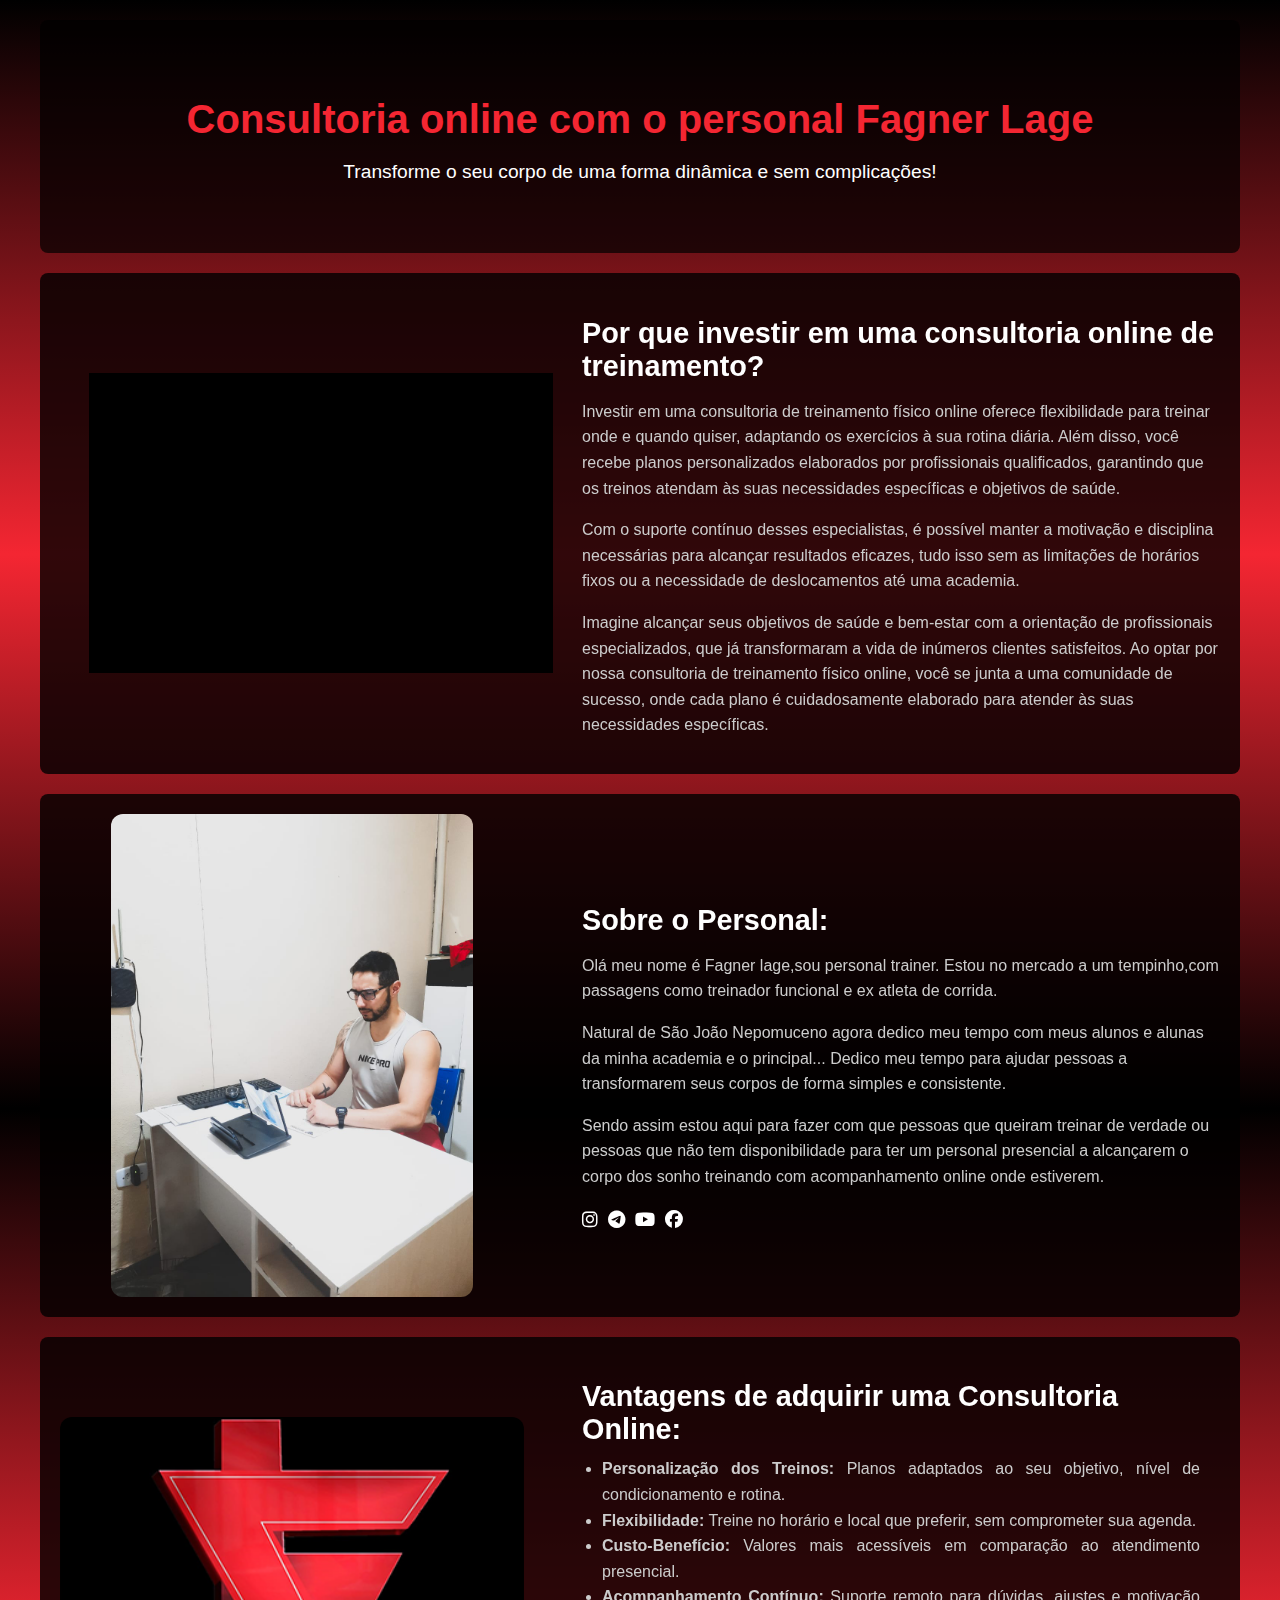
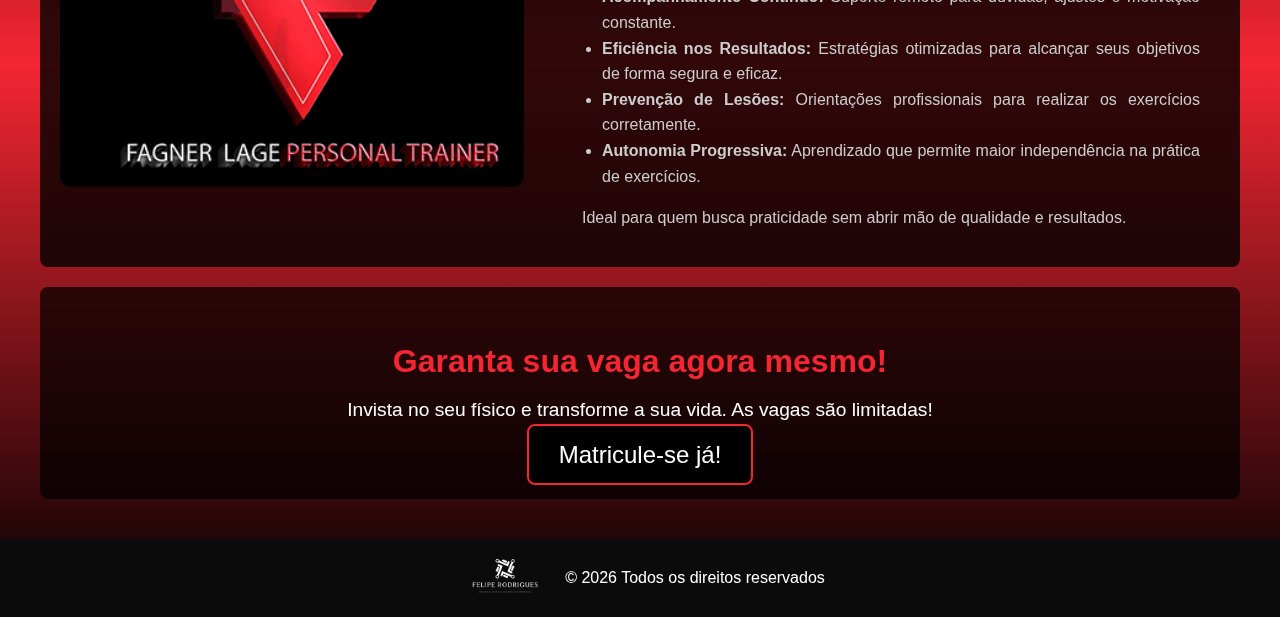
<file: index.html>
<!DOCTYPE html>
<html lang="pt-BR">

<head>
    <meta charset="UTF-8">
    <link rel="stylesheet" href="https://cdnjs.cloudflare.com/ajax/libs/font-awesome/6.4.0/css/all.min.css">

    <meta name="viewport" content="width=device-width, initial-scale=1.0">
    <!-- Meta Description -->
    <meta name="description"
        content="Plataforma de consultoria para exercicios fisícos. Aprenda online com materiais práticos e mentoria personalizada. Inscreva-se já!">
    <!-- Palavras-chave -->
    <meta name="keywords"
        content="Plataforma de consultoria para exercicios fisícos. Aprenda online com materiais práticos e mentoria personalizada. Inscreva-se já!">
    <!-- Autor -->
    <meta name="Fagner Lage" content="Consultoria personalizada para treinos.">
    <!-- Open Graph (Para Redes Sociais) -->
    <meta property="og:title" content="Fagner Lage  | Consultoria personalizada para treinos.">
    <meta property="og:description"
        content="Plataforma de consultoria para exercicios fisícos. Aprenda online com materiais práticos e mentoria personalizada. Inscreva-se já">
    <title>Consultoria personalizada com o personal Fagner Lage</title>
    <link rel="stylesheet" href="./administrador/Assets/css/estilo-video-apresentacao.css">
    <link rel="icon" href="Assets/img/logo.ico" type="image/x-icon" />
    <link rel="shortcut icon" href="Assets/img/logo.ico" type="image/x-icon" />
</head>
<script>
    var images = [
        "./administrador/Assets/img/1.jpeg",
        "./administrador/Assets/img/2.jpeg",
        "./administrador/Assets/img/3.jpeg",
        "./administrador/Assets/img/4.jpeg",
        "./administrador/Assets/img/5.jpeg"

    ];
    var currentIndex = 0;

    function changeImage() {
        var img = document.getElementById("slideshow");

        // Inicia o fade-out
        img.style.opacity = 0;

        setTimeout(function () {
            // Após o fade-out, troca a imagem
            currentIndex = (currentIndex + 1) % images.length;
            img.src = images[currentIndex];

            // Inicia o fade-in
            img.style.opacity = 1;
        }, 1000); // Tempo do fade-out (1s)
    }

    // Troca a imagem a cada 5 segundos
    setInterval(changeImage, 5000);
</script>

<body>
    <main>
        <!-- Seção de Destaque -->
        <header class="hero">
            <h1>Consultoria online com o personal Fagner Lage</h1>
            <p>Transforme o seu corpo de uma forma dinâmica e sem complicações!</p>
        </header>

        <!-- Seção de Motivos para investir em uma consultoria online de treinamento com Vídeo -->
        <section class="content-section">
            <div class="text-content">
                <h2>Por que investir em uma consultoria online de treinamento?</h2>
                <p>Investir em uma consultoria de treinamento físico online oferece flexibilidade para treinar onde e
                    quando quiser,
                    adaptando os exercícios à sua rotina diária. Além disso, você recebe planos personalizados
                    elaborados por profissionais qualificados,
                    garantindo que os treinos atendam às suas necessidades específicas e objetivos de saúde.</p>
                <p>Com o suporte contínuo desses especialistas, é possível manter a motivação e disciplina necessárias
                    para alcançar resultados eficazes, tudo isso sem as
                    limitações de horários fixos ou a necessidade de deslocamentos até uma academia.</p>
                <p>Imagine alcançar seus objetivos de saúde e bem-estar com a orientação de profissionais
                    especializados, que já transformaram a vida de inúmeros
                    clientes satisfeitos. Ao optar por nossa consultoria de treinamento físico online, você se junta a
                    uma comunidade de sucesso, onde cada plano é cuidadosamente elaborado para atender às suas
                    necessidades específicas.</p>
            </div>
            <div class="video-wrapper">
                <iframe src="https://www.youtube.com/embed/Ls7xSzsZ_Js?si=X2oyVxZg1FY87t8V" title="Video Example"
                    frameborder="0"
                    allow="accelerometer; autoplay; clipboard-write; encrypted-media; gyroscope; picture-in-picture"
                    allowfullscreen>
                </iframe>
            </div>

        </section>

        <!-- Sobre o Instrutor -->
        <section class="content-section">
            <div class="image-content">
                <img src="./administrador/Assets/img/1.jpeg" id="slideshow" alt="Foto do Instrutor">
            </div>
            <div class="text-content">
                <h2>Sobre o Personal:</h2>
                <p>Olá meu nome é Fagner lage,sou personal trainer.
                    Estou no mercado a um tempinho,com passagens como treinador funcional e ex atleta de corrida.
                <p>Natural de São João Nepomuceno agora dedico meu tempo com meus alunos e alunas da minha academia e o
                    principal...
                    Dedico meu tempo para ajudar pessoas a transformarem seus corpos de forma simples e consistente.</p>
                <p> Sendo assim estou aqui para fazer com que pessoas que queiram treinar de verdade ou pessoas que não
                    tem disponibilidade para ter um personal presencial
                    a alcançarem o corpo dos sonho treinando com acompanhamento online onde estiverem.</p>
                <div class="social-icons">
                    <a href="https://www.instagram.com/fagnerlage_personal?igsh=amFud2pxaHVrNHBl" target="_blank"
                        class="icon instagram">
                        <i class="fab fa-instagram"></i>
                    </a>
                    </a>
                    <a href="https://t.me/+bbMuPfvOADdiYjQx" target="_blank" class="icon twitter">
                        <i class="fab fa-telegram"></i>
                    </a>
                    <a href="https://youtube.com/@fagnerlage4008?si=iE8lZNJxbGlUKe41" target="_blank"
                        class="icon youtube">
                        <i class="fab fa-youtube"></i>
                    </a>
                    <a href="https://www.facebook.com/fagner.lage.79" target="_blank" class="icon facebook">
                        <i class="fab fa-facebook"></i>
                    </a>
                </div>
            </div>

        </section>

        <!-- Sobre o Curso -->
        <section class="content-section">
            <div class="text-content">
                <h2>Vantagens de adquirir uma Consultoria Online:</h2>
                <ul>
                    <li><b>Personalização dos Treinos:</b> Planos adaptados ao seu objetivo, nível de condicionamento e
                        rotina.</li>
                    <li><b>Flexibilidade:</b> Treine no horário e local que preferir, sem comprometer sua agenda.</li>
                    <li><b>Custo-Benefício:</b> Valores mais acessíveis em comparação ao atendimento presencial.</li>
                    <li><b>Acompanhamento Contínuo:</b> Suporte remoto para dúvidas, ajustes e motivação constante.</li>
                    <li><b>Eficiência nos Resultados:</b> Estratégias otimizadas para alcançar seus objetivos de forma
                        segura e eficaz.</li>
                    <li><b>Prevenção de Lesões:</b> Orientações profissionais para realizar os exercícios corretamente.
                    </li>
                    <li><b>Autonomia Progressiva:</b> Aprendizado que permite maior independência na prática de
                        exercícios.</li>
                </ul>
                <p>Ideal para quem busca praticidade sem abrir mão de qualidade e resultados.</p>
            </div>
            <div class="image-content">
                <img src="./administrador/Assets/img/banner04.png" alt="Imagem do Curso" class="course-image">
            </div>
        </section>

        <!-- Seção de Chamada para Ação -->
        <section class="cta-section" id="matricula">
            <h2>Garanta sua vaga agora mesmo!</h2>
            <p>Invista no seu físico e transforme a sua vida. As vagas são limitadas!</p>
            <a href="./links.html" class="cta-button">Matricule-se já!</a>
        </section>
    </main>
    <footer>
        <div class="footer-content">
            <a href="https://feliperodrigues.net">
                <img src="./Assets/img/banner04.png" alt="Logo do Felipe">
            </a>
            <p>© <span id="currentYear">2024</span> Todos os direitos reservados</p>
        </div>
    </footer>
    <script src="./Assets/js/sec.js"></script>
</body>

</html>
</file>
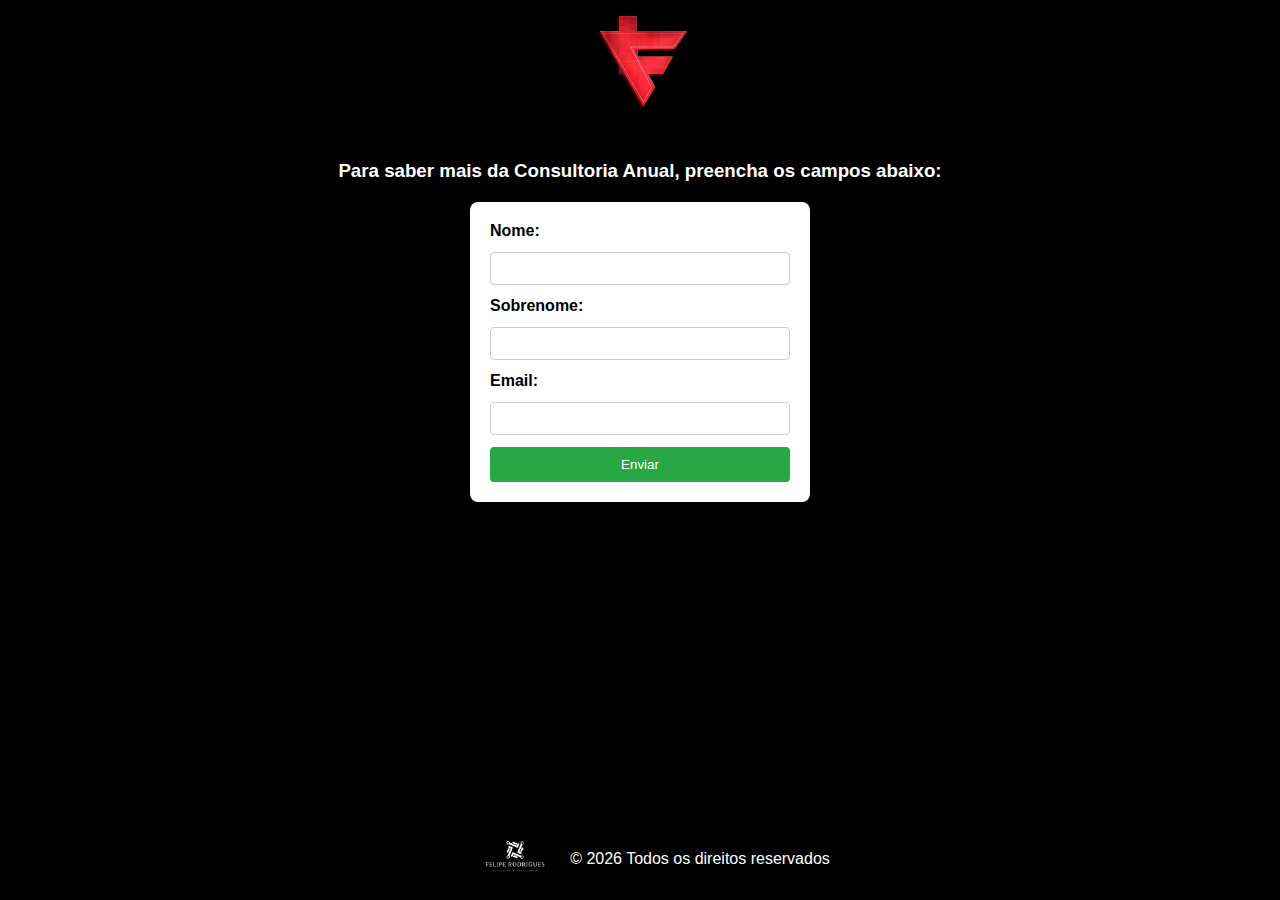
<file: consuloria_anual.html>
<!DOCTYPE html>
<html lang="pt-br">

<head>
    <meta charset="UTF-8">
    <meta name="viewport" content="width=device-width, initial-scale=1.0">
    <link rel="icon" href="./Assets/img/icone.png" type="image/png">
    <link rel="stylesheet" type="text/css" href="Assets/css/estilo-temp.css">
    <link rel="stylesheet" href="https://cdnjs.cloudflare.com/ajax/libs/font-awesome/5.15.4/css/all.min.css">
    <link rel="icon" href="Assets/img/logo.ico" type="image/x-icon" />
    <link rel="shortcut icon" href="Assets/img/logo.ico" type="image/x-icon" />
    
    <title>Fagner Lage |Consultoria Anual</title>
</head>
<body>
    <a href="https://personalfagnerlage.com.br"><img class="pre-nav-image" src="./Assets/img/banner05.png" alt="Logo"></a>

    <h3>Para saber mais da Consultoria Anual, preencha os campos abaixo:</h3>
    <form onsubmit="event.preventDefault(); enviarWhatsApp();">
        <label for="nome">Nome:</label>
        <input type="text" id="nome" name="nome" required>

        <label for="sobrenome">Sobrenome:</label>
        <input type="text" id="sobrenome" name="sobrenome" required>

        <label for="email">Email:</label>
        <input type="email" id="email" name="email" required>

        <button type="submit">Enviar</button>
    </form>
    <footer>
        <div class="footer-content">
            <a href="https://feliperodrigues.net"><img
                    src="./Assets/img/banner04.png" alt="Logo da Zapher Security"></a>
            <p>© <span id="currentYear"></span> Todos os direitos reservados</p>
        </div>
        </footer>
    <script src="./Assets/js/sec.js"></script>
    <script src="/Assets/js/scripts.js"></script>
    
</body>

</html>
</file>
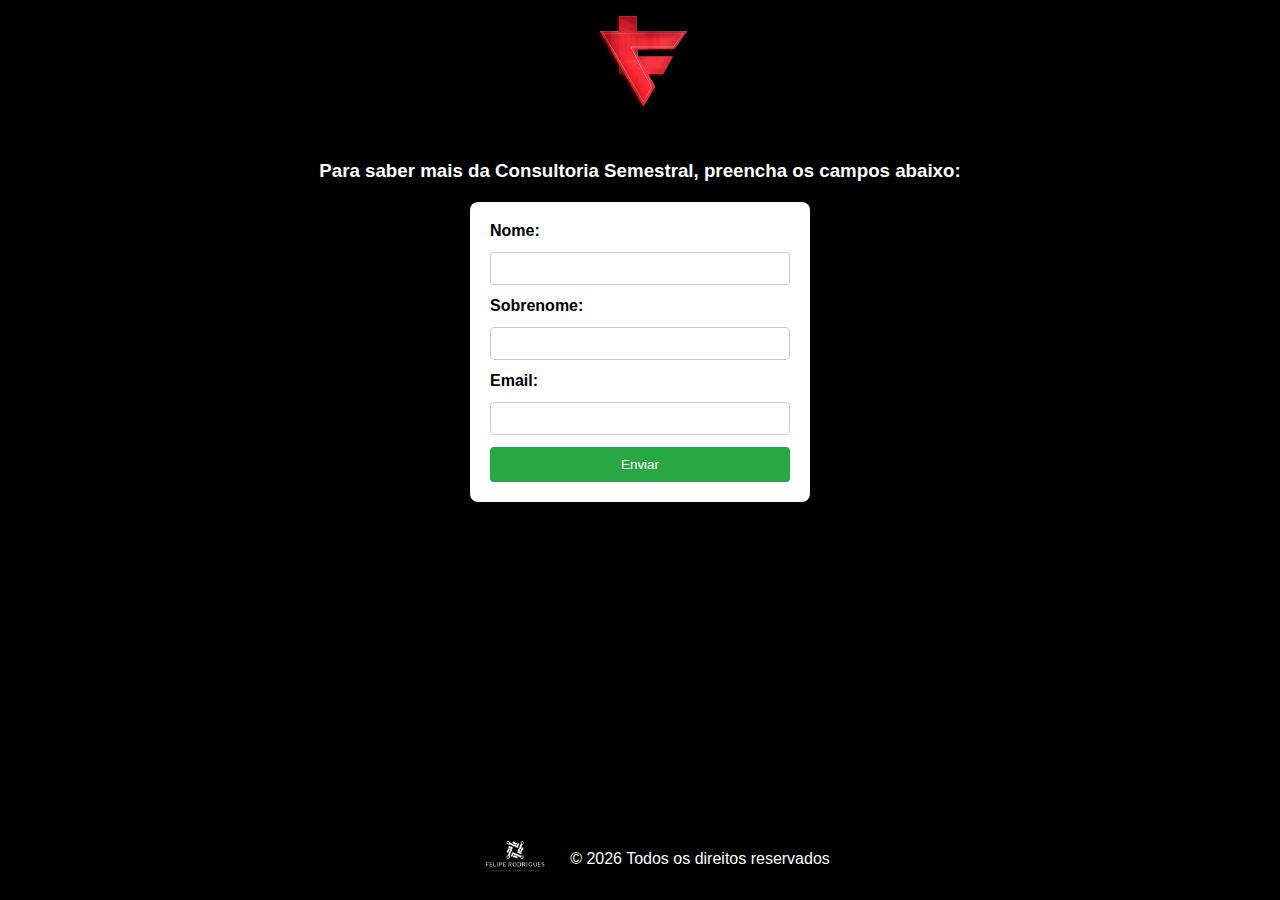
<file: consuloria_semestral.html>
<!DOCTYPE html>
<html lang="pt-br">

<head>
    <meta charset="UTF-8">
    <meta name="viewport" content="width=device-width, initial-scale=1.0">
    <link rel="icon" href="./Assets/img/icone.png" type="image/png">
    <link rel="stylesheet" type="text/css" href="Assets/css/estilo-temp.css">
    <link rel="stylesheet" href="https://cdnjs.cloudflare.com/ajax/libs/font-awesome/5.15.4/css/all.min.css">
    <link rel="icon" href="Assets/img/logo.ico" type="image/x-icon" />
    <link rel="shortcut icon" href="Assets/img/logo.ico" type="image/x-icon" />
    
    <title>Fagner Lage |Consultoria Semestral</title>
</head>
<body>
    <a href="https://personalfagnerlage.com.br"><img class="pre-nav-image" src="./Assets/img/banner05.png" alt="Logo"></a>

    <h3>Para saber mais da Consultoria Semestral, preencha os campos abaixo:</h3>
    <form onsubmit="event.preventDefault(); enviarWhatsApp_consultoria();">
        <label for="nome">Nome:</label>
        <input type="text" id="nome" name="nome" required>

        <label for="sobrenome">Sobrenome:</label>
        <input type="text" id="sobrenome" name="sobrenome" required>

        <label for="email">Email:</label>
        <input type="email" id="email" name="email" required>

        <button type="submit">Enviar</button>
    </form>
    
    <footer>
        <div class="footer-content">
            <a href="https://feliperodrigues.net"><img
                    src="./Assets/img/banner04.png" alt="Logo da Zapher Security"></a>
            <p>© <span id="currentYear"></span> Todos os direitos reservados</p>
        </div>
        </footer>
    <script src="./Assets/js/sec.js"></script>
    <script src="/Assets/js/scripts.js"></script>
</body>

</html>
</file>
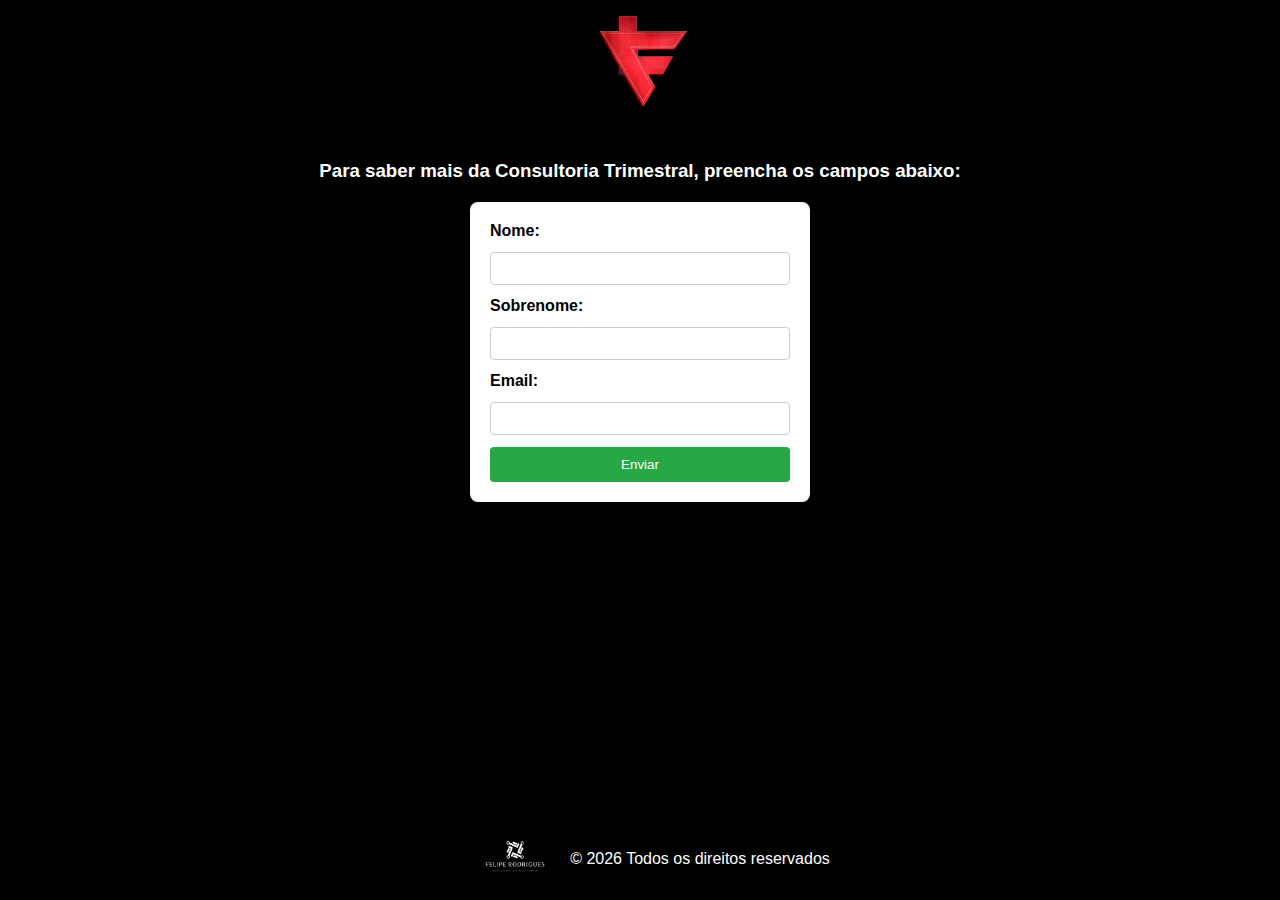
<file: consuloria_trimestral.html>
<!DOCTYPE html>
<html lang="pt-br">

<head>
    <meta charset="UTF-8">
    <meta name="viewport" content="width=device-width, initial-scale=1.0">
    <link rel="icon" href="./Assets/img/icone.png" type="image/png">
    <link rel="stylesheet" type="text/css" href="Assets/css/estilo-temp.css">
    <link rel="stylesheet" href="https://cdnjs.cloudflare.com/ajax/libs/font-awesome/5.15.4/css/all.min.css">
    <link rel="icon" href="Assets/img/logo.ico" type="image/x-icon" />
    <link rel="shortcut icon" href="Assets/img/logo.ico" type="image/x-icon" />
    
    <title>Fagner Lage |Consultoria Trimestral</title>
</head>
<body>
    <a href="https://personalfagnerlage.com.br"><img class="pre-nav-image" src="./Assets/img/banner05.png" alt="Logo"></a>

    <h3>Para saber mais da Consultoria Trimestral, preencha os campos abaixo:</h3>
    <form onsubmit="event.preventDefault(); enviarWhatsApp_mentoria();">
        <label for="nome">Nome:</label>
        <input type="text" id="nome" name="nome" required>

        <label for="sobrenome">Sobrenome:</label>
        <input type="text" id="sobrenome" name="sobrenome" required>

        <label for="email">Email:</label>
        <input type="email" id="email" name="email" required>

        <button type="submit">Enviar</button>
    </form>
   <footer>
        <div class="footer-content">
            <a href="https://feliperodrigues.net"><img
                    src="./Assets/img/banner04.png" alt="Logo da Zapher Security"></a>
            <p>© <span id="currentYear"></span> Todos os direitos reservados</p>
        </div>
        </footer>
    <script src="./Assets/js/sec.js"></script>
    <script src="/Assets/js/scripts.js"></script> 
</body>

</html>
</file>
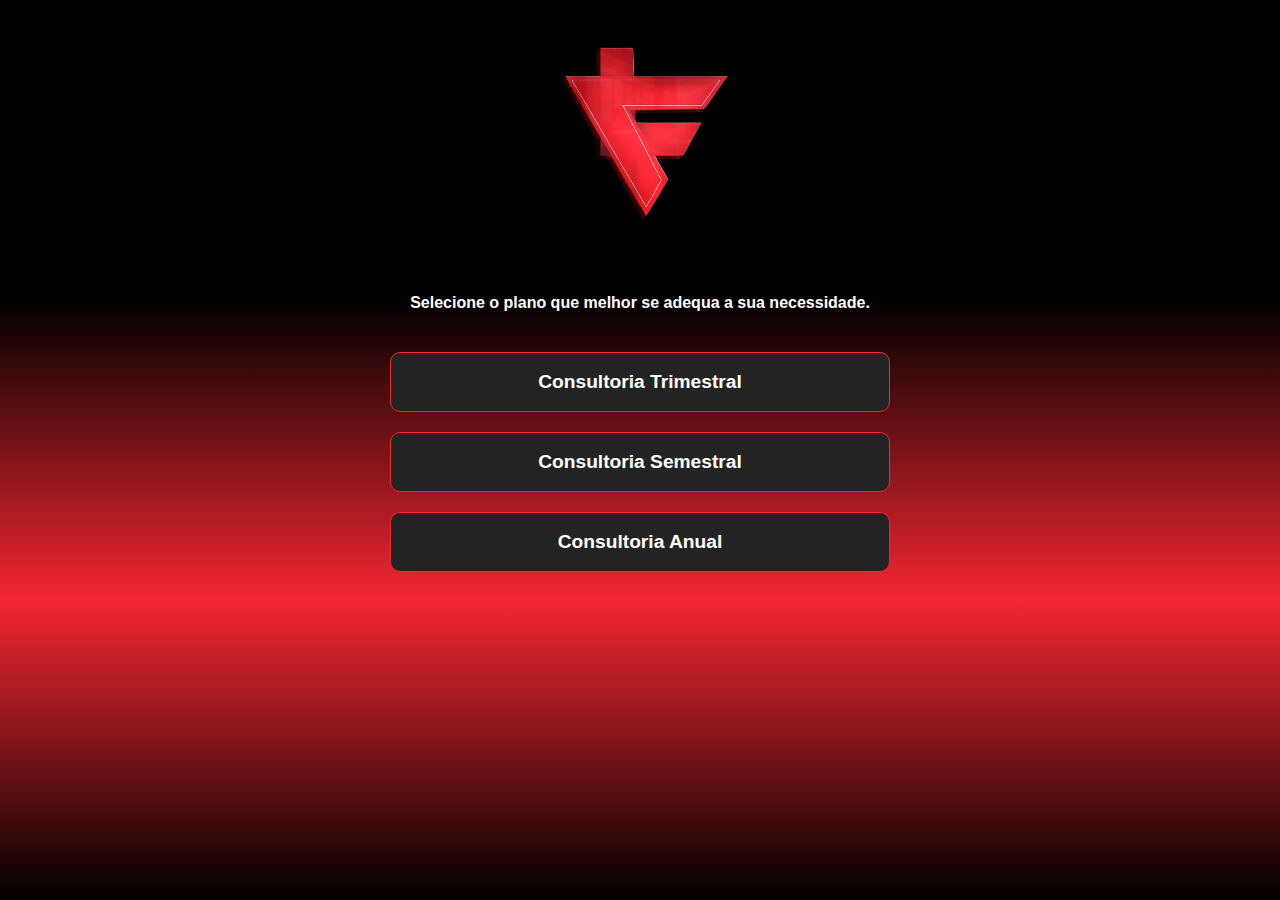
<file: links.html>
<!DOCTYPE html>
<html lang="pt-BR">

<head>
    <meta charset="UTF-8">
    <meta name="viewport" content="width=device-width, initial-scale=1.0">
    <link rel="icon" href="Assets/img/logo.ico" type="image/x-icon" />
    <link rel="shortcut icon" href="Assets/img/logo.ico" type="image/x-icon" />
    <title>Consultoria Fagner Lage - Planos</title>
    <link rel="stylesheet" href="./Assets/css/estilo-video-aula.css">
    <style>
        body {
            font-family: Arial, sans-serif;
            background: linear-gradient(180deg, #000000, #000000, #f42632, #000000);
            color: #fff;
            margin: 0;
            padding: 0;
        }

        .linktree-container {
            display: flex;
            flex-direction: column;
            align-items: center;
            padding: 20px;
        }

        .profile-header {
            text-align: center;
            margin-bottom: 30px;
        }

        .profile-header img {
            width: 260px;
            /* Aumentado para um tamanho maior */
            height: auto;
            /* Mantém proporções naturais */
            margin-bottom: 10px;
        }

        .profile-header h1 {
            font-size: 1.5em;
            margin: 10px 0;
        }

        .profile-header p {
            font-size: 1em;
            color: #ccc;
        }

        .linktree-button {
            display: block;
            width: 98%;
            /* Aumentei ainda mais a largura */
            max-width: 500px;
            /* Maior largura máxima */
            margin: 10px 0;
            padding: 18px;
            /* Botões mais altos */
            text-align: center;
            border-radius: 10px;
            font-size: 1.2em;
            /* Texto maior */
            font-weight: bold;
            color: #fff;
            text-decoration: none;
            background-color: #242323;
            border: 1px solid #f42632;
            /* Contorno azul */
            transition: background-color 0.3s ease, transform 0.2s ease, border-color 0.3s ease;
        }

        .linktree-button:hover {
            background-color: #444;
            border-color: #0056b3;
            /* Contorno azul mais escuro ao passar o mouse */
            transform: scale(1.05);
        }
    </style>
</head>

<body>
    <div class="linktree-container">
        <div class="profile-header">
            <a href="./index.html"><img src="./Assets/img/banner05.png" alt="Profile Image"></a>
            <p>
            <h4>Selecione o plano que melhor se adequa a sua necessidade.</h4>
            </p>

        </div>


        <a href="./consuloria_trimestral.html" class="linktree-button">Consultoria Trimestral</a>
        <a href="./consuloria_semestral.html" class="linktree-button">Consultoria Semestral</a>
        <a href="./consuloria_anual.html" class="linktree-button">Consultoria Anual</a>
    </div>

    <script src="./Assets/js/sec.js"></script>
</body>

</html>
</file>
<file: administrador/Assets/css/estilo-video-apresentacao.css>
/* Estilo Geral */
body {
	body p,
body li,
body span,
body h1,
body h2,
body h3 {
    text-align: justify; /* Alinha o texto de forma justificada */
}

/* Justificação para listas */
ul {
    text-align: justify; /* Garante que o texto de itens de lista também fique justificado */
}
    font-family: 'Arial', sans-serif;
    margin: 0;
    padding: 0;
    background: linear-gradient(180deg,   #000000,#f42632,#000000,#f42632,#000000);
    color: #fff;
    display: flex;
    flex-direction: column;
    align-items: center;
    justify-content: flex-start; /* Alinhamento no topo */
    min-height: 100vh;
}

/* Seção de Destaque */
.hero {
    text-align: center;
    padding: 50px 20px;
    background-color: rgba(0, 0, 0, 0.7);
    border-radius: 8px;
    margin: 20px 0;
    width: 100%;
    max-width: 1200px; /* Limite máximo para não ultrapassar larguras muito grandes */
    animation: fadeIn 1s ease-in-out;
    box-sizing: border-box;
}

.hero h1 {
    font-size: 2.5em;
    margin-bottom: 10px;
    color: #f42632;
}

.hero p {
    font-size: 1.2em;
    margin-bottom: 20px;
}

.hero .cta-button {
    padding: 15px 30px;
    font-size: 1.2em;
    background-color: #000; /* Cor preta */
    color: #fff; /* Texto branco */
    text-decoration: none;
    border-radius: 8px;
    border: 2px solid #fff; /* Contorno azul fino */
    transition: background-color 0.3s ease, color 0.3s ease;
}

.hero .cta-button:hover {
    background-color: #fff; /* Fundo azul no hover */
    color: #000; /* Texto preto no hover */
}

/* Seções de Conteúdo */
.content-section {
    display: flex;
    justify-content: space-between;
    align-items: center;
    width: 100%;
    max-width: 1200px; /* Limite máximo para não ultrapassar larguras muito grandes */
    margin: 20px 0;
    padding: 20px;
    background-color: rgba(0, 0, 0, 0.8);
    border-radius: 8px;
    box-sizing: border-box;
    animation: fadeIn 1s ease-in-out;
}

.content-section:nth-child(even) .text-content {
    order: 2;
}

.text-content {
    width: 55%;
}

.text-content h2 {
    font-size: 1.8em;
    margin-bottom: 10px;
    color: #fff;
}

.text-content p, .text-content ul {
    font-size: 1em;
    line-height: 1.6;
    color: #ccc;
}

.text-content ul {
    list-style-type: disc;
    margin: 10px 20px;
    padding: 0;
}

.image-content, .video-content {
    width: 40%;
    display: flex;
    justify-content: center;
    align-items: center;
    overflow: hidden; /* Garante que as imagens não ultrapassem os limites */
}

/* Para as imagens dentro das .image-content */
.image-content img {
    width: 100%;
    height: 370px; /* Definir uma altura fixa para as imagens */
    object-fit: cover; /* Garante que as imagens cubram completamente a área sem distorção */
    border-radius: 12px;
}

/* Para os vídeos dentro da .video-wrapper */
.video-wrapper {
    display: flex; /* Flexbox para centralização */
    justify-content: center; /* Alinhamento horizontal */
    align-items: center; /* Alinhamento vertical */
    width: 40%; /* Reduz a largura para 80% do contêiner principal */
    max-width: 760px; /* Limita a largura máxima */
    height: 300px; /* Define uma altura fixa menor */
    padding: 0;
    margin: 20px auto; /* Centraliza horizontalmente */
    background-color: #000; /* Fundo opcional */
    box-sizing: border-box;
}

.video-wrapper iframe {
    width: 100%; /* Responsivo dentro do contêiner */
    height: 100%; /* Responsivo dentro do contêiner */
    border: none; /* Remove borda padrão */
    border-radius: 8px; /* Bordas arredondadas */
}

/* Seção de Chamada para Ação */
.cta-section {
    text-align: center;
    margin: 20px 0;
    padding: 30px;
    background-color: rgba(0, 0, 0, 0.7);
    border-radius: 8px;
    width: 100%;
    max-width: 1200px; /* Limite máximo para não ultrapassar larguras muito grandes */
    box-sizing: border-box;
}

.cta-section h2 {
    font-size: 2em;
    margin-bottom: 15px;
    color: #f42632;
}

.cta-section p {
    font-size: 1.2em;
    margin-bottom: 20px;
}

.cta-button {
    padding: 15px 30px;
    font-size: 1.5em;
    background-color: #000; /* Cor preta */
    color: #fff; /* Texto branco */
    text-decoration: none;
    border-radius: 8px;
    border: 2px solid #f42632; /* Contorno azul fino */
    transition: background-color 0.3s ease, color 0.3s ease;
}

.cta-button:hover {
    background-color: #f42632; /* Fundo azul no hover */
    color: #000; /* Texto preto no hover */
}

/* Animação Fade-In */
@keyframes fadeIn {
    from {
        opacity: 0;
        transform: translateY(20px);
    }
    to {
        opacity: 1;
        transform: translateY(0);
    }
}

/* Estilo Responsivo */
@media (max-width: 768px) {
    .content-section {
        flex-direction: column;
        align-items: flex-start;
        width: 100%;
    }

    .text-content, .image-content {
        width: 100%;
        margin-bottom: 20px;
    }

    /* Imagens em telas pequenas */
    .image-content img {
        height: 280px; /* Ajuste para telas menores */
    }

 .video-wrapper {
        width: 90%; /* Ajuste da largura para mobile */
        max-width: 360px; /* Limite máximo da largura no mobile */
        aspect-ratio: 4 / 3; /* Define a proporção de 4:3 */
        height: auto; /* Altura ajustada automaticamente com base na largura */
    }

    .video-wrapper iframe {
        width: 100%; /* Ocupa toda a largura do contêiner */
        height: 100%; /* Mantém a proporção definida pelo contêiner */
    }

    .hero {
        width: 100%;
        max-width: 100%; /* Garante que o hero ocupe toda a largura disponível */
    }

    .cta-section {
        width: 100%;
        max-width: 100%;
    }
}

footer {
    background-color: #0c0b0b;
    color: #fff;
    text-align: center;
    padding: 4px 0;
    flex-shrink: 0;
    margin-top: 20px;
    width: 100%; /* Ajusta o footer para ocupar toda a largura da tela */
}

.footer-content {
    display: flex;
    justify-content: center;
    align-items: center;
    color: #fff;
}

.footer-content img {
    width: 100px;
    margin-right: 10px;
}
#slideshow {
    width: 78%; /* Ajuste conforme o tamanho desejado */
    max-width: 600px; /* Limite de largura */
    height: auto; /* Ajusta altura proporcional */
    display: block;
    margin: 0 auto;
    border-radius: 12px; /* Arredondamento opcional */
    transition: opacity 1s ease-in-out; /* Efeito de fade-in e fade-out */
    opacity: 1; /* Inicialmente visível */
}
.social-icons {
    display: flex;
    gap: 10px; /* Espaçamento entre os ícones */
    margin-top: 20px;
}

.social-icons .icon {
    color: white;
    font-size: 18px; /* Tamanho dos ícones */
    text-decoration: none;
    transition: color 0.3s ease, transform 0.3s ease;
}

.social-icons .icon:hover {
    transform: scale(1.1); /* Aumenta levemente o tamanho no hover */
}

/* Cores personalizadas ao passar o mouse */
.social-icons .instagram:hover {
    color: #E4405F; /* Cor do Instagram */
}

.social-icons .linkedin:hover {
    color: #0077B5; /* Cor do LinkedIn */
}

.social-icons .twitter:hover {
    color: #1DA1F2; /* Azul do Twitter */
}

.social-icons .youtube:hover {
    color: #FF0000; /* Vermelho do YouTube */
}

.social-icons .website:hover {
    color: #00A86B; /* Verde para o ícone do site */
}
.course-image {
    width: 377px; /* Largura fixa com base na imagem fornecida */
    height: 377px; /* Altura fixa para manter as proporções */
    object-fit: cover; /* Garante que a imagem se encaixe sem distorção */
    border-radius: 12px; /* Bordas arredondadas para melhor estética */
}
</file>
<file: Assets/css/estilo-temp.css>
body {
    font-family: Arial, sans-serif;
    background-color: #000;
    color: #fff;
    text-align: center;
    margin: 0;
    padding: 0;
}

.pre-nav-image {
    display: block;
    margin: 1px auto;
    max-width: 140px;
    height: auto;
}

form {
    background-color: #fff;
    padding: 20px;
    border-radius: 8px;
    box-shadow: 0 0 10px rgba(0, 0, 0, 0.1);
    width: 300px;
    color: #000;
    display: flex;
    flex-direction: column;
    gap: 12px;
    margin: 20px auto;
}

label {
    font-weight: bold;
    text-align: left; /* Alinha o texto à esquerda */
    display: block; /* Certifica que os labels ocupem a largura total */
}

input {
    padding: 8px;
    border: 1px solid #ccc;
    border-radius: 4px;
}

button {
    padding: 10px;
    background-color: #28a745;
    color: white;
    border: none;
    border-radius: 4px;
    cursor: pointer;
    display: block;
}

button:hover {
    background-color: #218838;
}

footer {
    background-color: #000;
    padding: 10px;
    position: fixed;
    bottom: 0;
    width: 100%;
}

.footer-content {
    display: flex;
    justify-content: center;
    align-items: center;
}

.footer-content img {
    width: 90px;
    margin-right: 10px;
}
</file>
<file: Assets/css/estilo-video-aula.css>
.pre-nav-image {
    display: block;
    margin: 5px auto;
    max-width: 240px;
    height: auto;
}
/* Reset básico */
* {
    margin: 0;
    padding: 0;
    box-sizing: border-box;
}

/* Corpo */
body {
    font-family: Arial, sans-serif;
    background-color: #1e1e1e;
    color: #fff;
    display: flex;
    flex-direction: column;
    min-height: 100vh;
    overflow-y: auto; /* Adiciona barra de rolagem para o site */
}

/* Cabeçalho */
header {
    padding: 5px;
    text-align: center;
    background-color: #333;
    font-size: 1.5em;
    display: flex;
    align-items: center;
    padding-left: 10px;
}

header img {
    height: 80px;
    margin-right: 15px;
}

/* Layout principal */
.container {
    display: flex;
    flex: 1;
    padding: 20px;
}

/* Player principal */
.player {
    flex: 3; /* Controla a proporção do player */
    background-color: #000;
    display: flex;
    flex-direction: column;
    align-items: center;
    justify-content: center;
    border-radius: 14px;
    margin-right: 20px;
    margin-bottom: 6px; /* Espaço maior entre o vídeo e a seção de comentários */
    overflow: hidden;
}

.player iframe {
    width: 100%; /* Ocupa 100% da largura do contêiner */
    height: 100%; /* Ajusta altura para 100% do contêiner */
    aspect-ratio: 16/9; /* Mantém proporção 16:9 */
    border: none;
    margin: 0;
    padding: 0;
}

/* Lista de vídeos */
.video-list {
    flex: 1;
    background-color: #333;
    border-radius: 10px;
    max-height: 562.5px; /* Mesma altura do vídeo */
    overflow-y: auto; /* Adiciona barra de rolagem vertical */
}

.video-list h3 {
    padding: 10px;
    border-bottom: 1px solid #444;
    text-align: center;
}

.video-list ul {
    list-style: none;
}

.video-list li {
    padding: 10px;
    cursor: pointer;
    border-bottom: 1px solid #444;
    transition: background-color 0.3s;
}

.video-list li:hover {
    background-color: #555;
}

.video-list li.selected {
    background-color: #00c0ff; /* Cor azul para o item selecionado */
    color: #fff; /* Texto branco no item selecionado */
}

/* Seção de comentários */
.comment-section {
    display: flex;
    align-items: flex-start;
    margin-bottom: 10px; /* Espaço entre o comentário e o footer */
    padding: 10px;
    border-radius: 8px;
    border: 1px solid #444;
}

.profile-pic {
    width: 40px;
    height: 40px;
    border-radius: 50%;
    margin-right: 10px;
    border: 2px solid #444;
}

.comment-text {
    color: #fff;
    font-size: 0.9em;
    line-height: 1.4;
}

.comment-text strong {
    color: #fff;
}

.comment-text a {
    color: #00c0ff;
    text-decoration: none;
    font-weight: bold;
    transition: color 0.3s;
    font-size: 0.9em;
}

.comment-text a:hover {
    color: #fff;
}

/* Footer */
footer {
    background-color: #333;
    color: #fff;
    text-align: center;
    padding: 4px 0;
    flex-shrink: 0;
    margin-top: 20px;
}

.footer-content {
    display: flex;
    justify-content: center;
    align-items: center;
    color: #fff;
}

.footer-content img {
    width: 100px;
    margin-right: 10px;
}

/* Estilo para ícones sociais */
.social-icons {
    display: flex;
    flex-direction: row;
    justify-content: flex-start;
    gap: 12px;
    margin: 20px 0 20px 20px;
}

.social-icons a {
    font-size: 24px;
    color: #ffffff;
    transition: color 0.3s ease, transform 0.3s ease;
    text-decoration: none;
}

.social-icons a:hover {
    color: #00c0ff;
    transform: scale(1.2);
}

/* Responsividade */
@media (max-width: 768px) {
    .container {
        flex-direction: column;
        align-items: center;
    }
    .player {
        width: 90%;
        margin-right: 0;
        margin-bottom: 20px;
    }
    .video-list {
        width: 90%;
        height: 50vh; /* Define a altura como 50% da altura da tela */
        overflow-y: auto; /* Permite rolagem vertical */
        margin: 0 auto;
        padding: 10px;
        border-radius: 10px;
        background-color: #333;
    }
    .video-list h3 {
        font-size: 1em;
        margin-bottom: 5px;
    }
    .video-list ul {
        list-style: none;
        padding: 0;
        margin: 0;
    }
    .video-list li {
        padding: 8px;
        font-size: 0.9em;
        border-bottom: 1px solid #444;
        transition: background-color 0.3s;
    }
    .video-list li:hover {
        background-color: #555;
    }
    .video-list li.selected {
        background-color: #00c0ff;
        color: #fff;
    }
}
.auth-container {
    display: flex;
    flex-direction: column;
    align-items: center;
    justify-content: center;
    height: 100vh;
    background-color: #1e1e1e;
    color: #fff;
    font-family: Arial, sans-serif;
}

/* Inputs de autenticação */
.auth-input {
    margin: 10px;
    padding: 10px;
    width: 250px;
    border-radius: 5px;
    border: 1px solid #555;
    background-color: #333;
    color: #fff;
}

/* Botões de autenticação */
.auth-button {
    margin: 10px;
    padding: 10px 20px;
    border-radius: 5px;
    border: none;
    cursor: pointer;
    font-size: 16px;
    background-color: #00c0ff;
    color: #fff;
    transition: background-color 0.3s;
}

.auth-button.secondary {
    background-color: #444;
}

.auth-button:hover {
    background-color: #005f99;
}

/* Links de autenticação */
.auth-link {
    color: #00c0ff;
    text-decoration: none;
    font-size: 14px;
    margin-top: 5px;
}

.auth-link:hover {
    text-decoration: underline;
}

/* Mensagem de erro */
.error-message {
    color: red;
    font-size: 14px;
    margin-top: 10px;
    display: none;
}
/* Caixa com borda arredondada */
.bordered-box {
    padding: 20px;
    border: 2px solid #00c0ff; /* Cor azul do botão Login */
    border-radius: 10px; /* Borda arredondada */
    width: 300px;
    box-shadow: 0 4px 8px rgba(0, 0, 0, 0.2); /* Adiciona um leve sombreamento */
}
/* Tela de carregamento */
.loading-container {
    position: fixed;
    top: 0;
    left: 0;
    width: 100%;
    height: 100%;
    background-color: rgba(30, 30, 30, 0.9);
    display: flex;
    flex-direction: column;
    justify-content: center;
    align-items: center;
    z-index: 1000;
    color: #fff;
    font-family: Arial, sans-serif;
}

/* Spinner para o carregamento */
.spinner {
    border: 6px solid rgba(255, 255, 255, 0.2);
    border-top: 6px solid #00c0ff;
    border-radius: 50%;
    width: 50px;
    height: 50px;
    animation: spin 1s linear infinite;
    margin-bottom: 15px;
}

/* Animação do spinner */
@keyframes spin {
    0% {
        transform: rotate(0deg);
    }
    100% {
        transform: rotate(360deg);
    }
}
/* Mensagem de sucesso */
.success-message {
    color: #00c0ff;
    font-size: 14px;
    margin-top: 10px;
    display: none;
}
</file>
